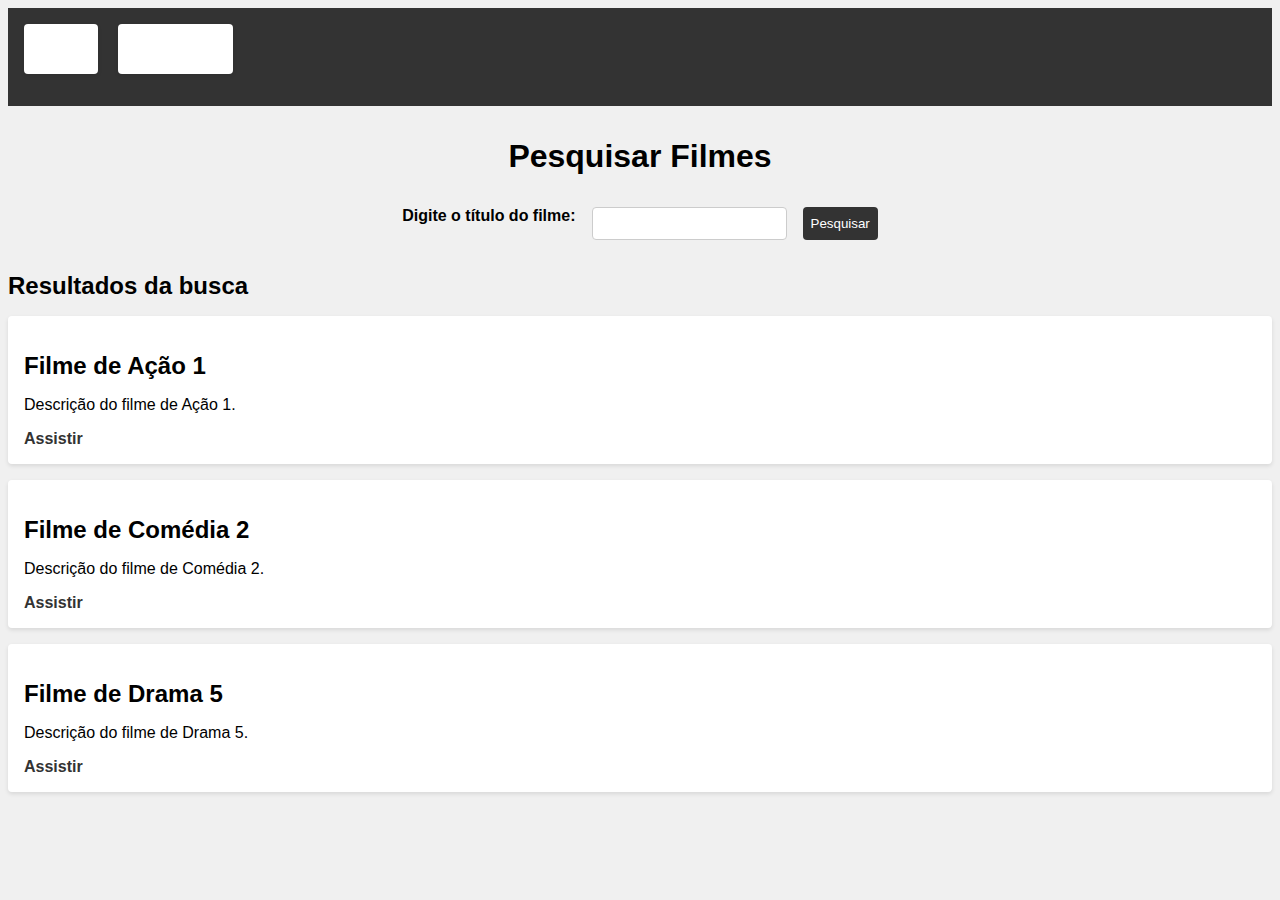
<file: busca.html>
<!DOCTYPE html>
<html lang="pt-br">
  <head>
    <meta charset="UTF-8" />
    <meta name="viewport" content="width=device-width, initial-scale=1.0" />
    <title>Pesquisar Filmes - Meu Site de Filmes</title>
    <style>
        body {
  font-family: Arial, sans-serif;
  background-color: #f0f0f0;
}

header {
  background-color: #333;
  color: #fff;
  padding: 1rem;
}

nav ul {
  margin: 0;
  padding: 0;
  list-style: none;
}

nav ul li {
  display: inline-block;
  margin-right: 1rem;
}

nav ul li:last-child {
  margin-right: 0;
}

nav ul li a {
  color: #fff;
  text-decoration: none;
}

h1 {
  margin: 2rem 0;
  font-size: 2rem;
  text-align: center;
}

form {
  display: flex;
  justify-content: center;
  margin-bottom: 2rem;
}

label {
  font-weight: bold;
  margin-right: 1rem;
}

input[type="text"],
input[type="email"],
input[type="password"] {
  padding: 0.5rem;
  margin-right: 1rem;
  border: 1px solid #ccc;
  border-radius: 4px;
}

button[type="submit"] {
  padding: 0.5rem;
  background-color: #333;
  color: #fff;
  border: none;
  border-radius: 4px;
  cursor: pointer;
}

h2 {
  font-size: 1.5rem;
  margin-bottom: 1rem;
}

ul {
  list-style: none;
  margin: 0;
  padding: 0;
}

li {
  background-color: #fff;
  padding: 1rem;
  margin-bottom: 1rem;
  border-radius: 4px;
  box-shadow: 0px 2px 4px rgba(0, 0, 0, 0.1);
}

a {
  color: #333;
  text-decoration: none;
  font-weight: bold;
}

a:hover {
  color: #000;
}

    </style>
    
  </head>
  <body>
    <header>
      <nav>
        <ul>
          <li><a href="index.html">Início</a></li>
          <li><a href="categorias.html">Categorias</a></li>
        </ul>
      </nav>
    </header>

    <h1>Pesquisar Filmes</h1>

    <form action="#" method="get">
      <label for="search">Digite o título do filme:</label>
      <input type="text" id="search" name="search" />
      <button type="submit">Pesquisar</button>
    </form>

    <h2>Resultados da busca</h2>

    <ul>
      <li>
        <h2>Filme de Ação 1</h2>
        <p>Descrição do filme de Ação 1.</p>
        <a href="#">Assistir</a>
      </li>
      <li>
        <h2>Filme de Comédia 2</h2>
        <p>Descrição do filme de Comédia 2.</p>
        <a href="#">Assistir</a>
      </li>
      <li>
        <h2>Filme de Drama 5</h2>
        <p>Descrição do filme de Drama 5.</p>
        <a href="#">Assistir</a>
      </li>
    </ul>
  </body>
</html>
</file>
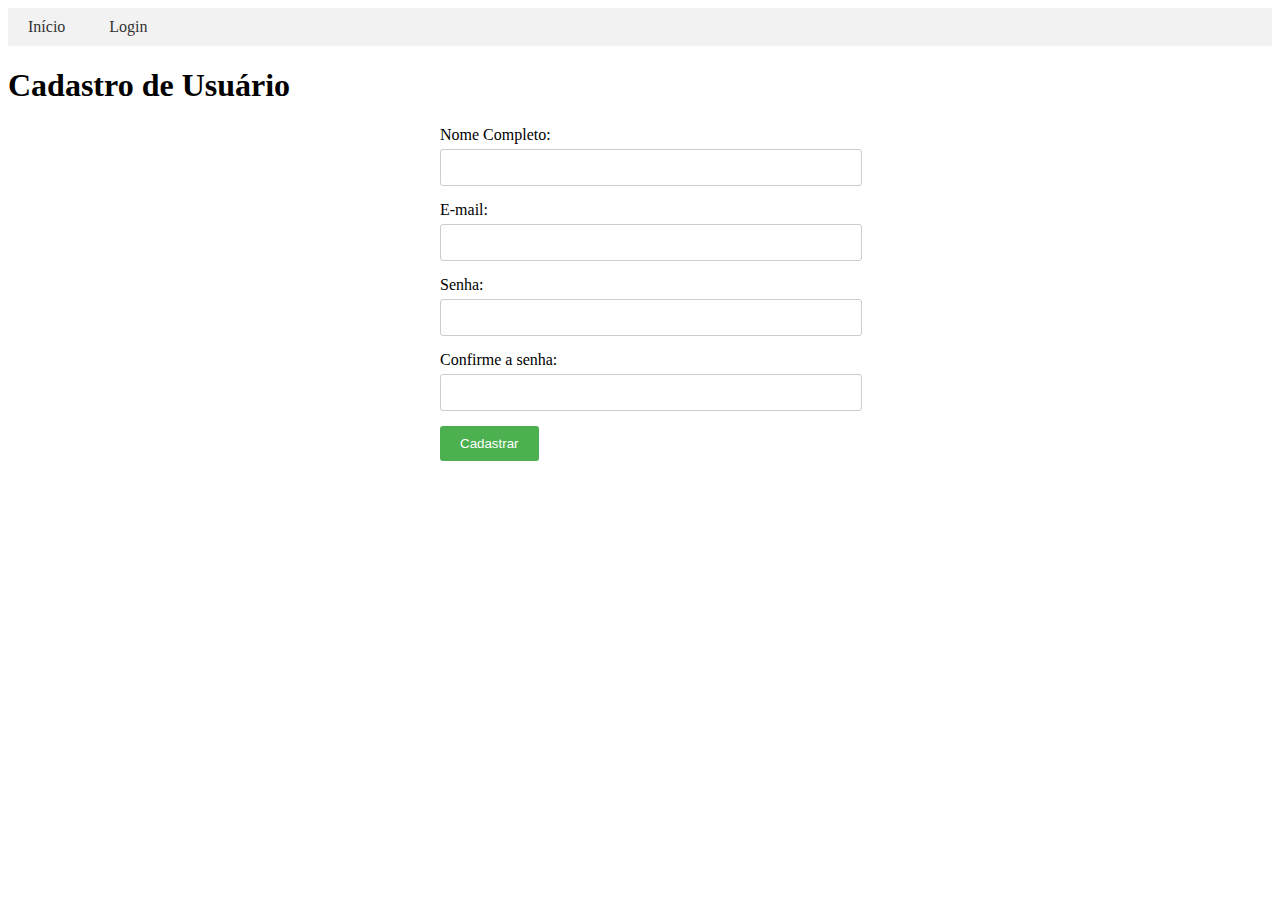
<file: cadastro.html>
<!DOCTYPE html>
<html lang="pt-br">
  <head>
    <meta charset="UTF-8" />
    <meta name="viewport" content="width=device-width, initial-scale=1.0" />
    <title>Cadastro - Meu Site de Filmes</title>
    <style>
        /* Estilos para o formulário de cadastro */
form {
  max-width: 400px;
  margin: 0 auto;
}

label {
  display: block;
  margin-bottom: 5px;
}

input[type="text"],
input[type="email"],
input[type="password"] {
  width: 100%;
  padding: 10px;
  border-radius: 3px;
  border: 1px solid #ccc;
  margin-bottom: 15px;
}

button[type="submit"] {
  background-color: #4CAF50;
  color: white;
  padding: 10px 20px;
  border: none;
  border-radius: 3px;
  cursor: pointer;
}

button[type="submit"]:hover {
  background-color: #3e8e41;
}

/* Estilos para o cabeçalho */
header {
  background-color: #f2f2f2;
  padding: 10px;
}

nav ul {
  list-style: none;
  margin: 0;
  padding: 0;
}

nav ul li {
  display: inline-block;
  margin-right: 20px;
}

nav ul li:last-child {
  margin-right: 0;
}

nav ul li a {
  color: #333;
  text-decoration: none;
  padding: 10px;
}

nav ul li a:hover {
  background-color: #ddd;
}

    </style>
  </head>
  <body>
    <header>
      <nav>
        <ul>
          <li><a href="index.html">Início</a></li>
          <li><a href="login.html">Login</a></li>
        </ul>
      </nav>
    </header>

    <h1>Cadastro de Usuário</h1>

    <form action="#" method="post">
      <label for="name">Nome Completo:</label>
      <input type="text" id="name" name="name" />

      <label for="email">E-mail:</label>
      <input type="email" id="email" name="email" />

      <label for="password">Senha:</label>
      <input type="password" id="password" name="password" />

      <label for="confirm-password">Confirme a senha:</label>
      <input type="password" id="confirm-password" name="confirm-password" />

      <button type="submit">Cadastrar</button>
    </form>
  </body>
</html>
</file>
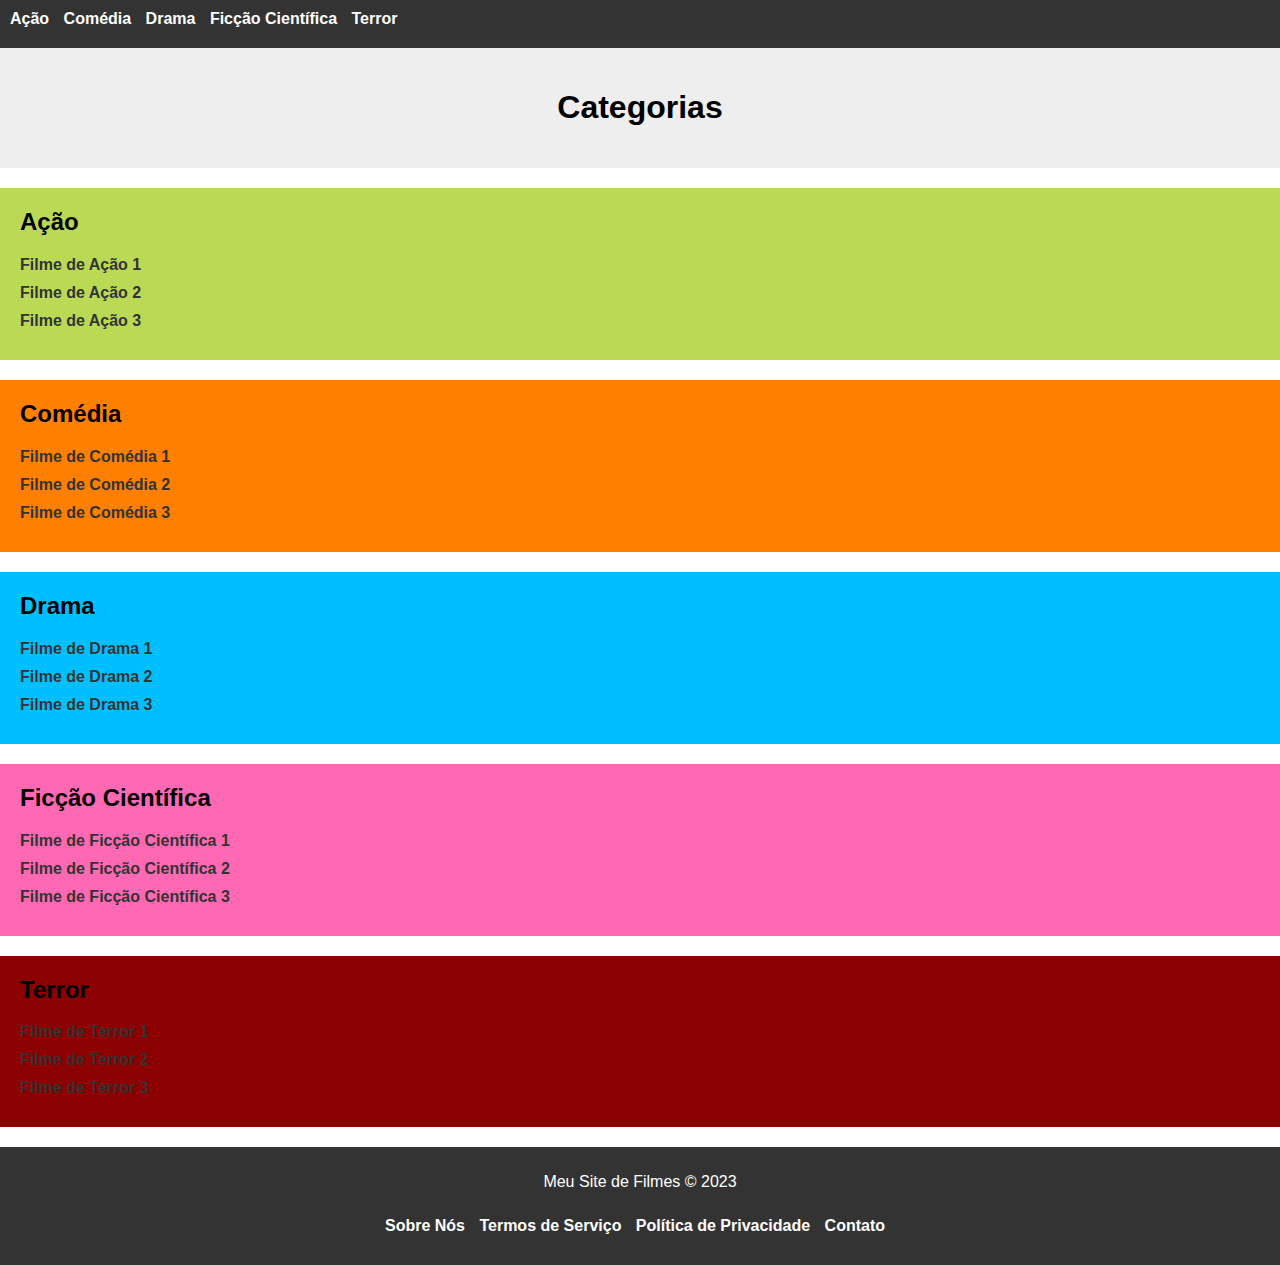
<file: categorias.html>
<!DOCTYPE html>
<html>
  <head>
    <meta charset="UTF-8">
    <title>Site de Filmes - Categorias</title>
    <style>
        /* Estilos gerais */

body {
  margin: 0;
  font-family: Arial, sans-serif;
}

nav {
  background-color: #333;
  color: #fff;
  padding: 10px;
}

nav ul {
  list-style: none;
  margin: 0;
  padding: 0;
}

nav li {
  display: inline-block;
  margin-right: 10px;
}

nav a {
  color: #fff;
  text-decoration: none;
}

header {
  background-color: #eee;
  padding: 20px;
  text-align: center;
}

section {
  background-color: #f2f2f2;
  padding: 20px;
  margin: 20px 0;
}

h2 {
  margin-top: 0;
}

ul {
  list-style: none;
  margin: 0;
  padding: 0;
}

li {
  margin-bottom: 10px;
}

a {
  color: #333;
  text-decoration: none;
  font-weight: bold;
}

/* Estilos específicos para cada categoria */

#acao {
  background-color: #bada55;
}

#comedia {
  background-color: #ff7f00;
}

#drama {
  background-color: #00bfff;
}

#ficcao {
  background-color: #ff69b4;
}

#terror {
  background-color: #8b0000;
}

/* Estilos do rodapé */

footer {
  background-color: #333;
  color: #fff;
  padding: 10px;
  text-align: center;
}

footer ul {
  list-style: none;
  margin: 0;
  padding: 0;
}

footer li {
  display: inline-block;
  margin-right: 10px;
}

footer a {
  color: #fff;
  text-decoration: none;
}

    </style>
  </head>
  <body>
    <nav>
      <ul>
        <li><a href="#acao">Ação</a></li>
        <li><a href="#comedia">Comédia</a></li>
        <li><a href="#drama">Drama</a></li>
        <li><a href="#ficcao">Ficção Científica</a></li>
        <li><a href="#terror">Terror</a></li>
      </ul>
    </nav>
    
    <header>
      <h1>Categorias</h1>
    </header>
    
    <section id="acao">
      <h2>Ação</h2>
      <ul>
        <li><a href="#">Filme de Ação 1</a></li>
        <li><a href="#">Filme de Ação 2</a></li>
        <li><a href="#">Filme de Ação 3</a></li>
      </ul>
    </section>
    
    <section id="comedia">
      <h2>Comédia</h2>
      <ul>
        <li><a href="#">Filme de Comédia 1</a></li>
        <li><a href="#">Filme de Comédia 2</a></li>
        <li><a href="#">Filme de Comédia 3</a></li>
      </ul>
    </section>
    
    <section id="drama">
      <h2>Drama</h2>
      <ul>
        <li><a href="#">Filme de Drama 1</a></li>
        <li><a href="#">Filme de Drama 2</a></li>
        <li><a href="#">Filme de Drama 3</a></li>
      </ul>
    </section>
    
    <section id="ficcao">
      <h2>Ficção Científica</h2>
      <ul>
        <li><a href="#">Filme de Ficção Científica 1</a></li>
        <li><a href="#">Filme de Ficção Científica 2</a></li>
        <li><a href="#">Filme de Ficção Científica 3</a></li>
      </ul>
    </section>
    
    <section id="terror">
      <h2>Terror</h2>
      <ul>
        <li><a href="#">Filme de Terror 1</a></li>
        <li><a href="#">Filme de Terror 2</a></li>
        <li><a href="#">Filme de Terror 3</a></li>
      </ul>
    </section>
    
    <footer>
        <p>Meu Site de Filmes &copy; 2023</p>
        <nav>
          <ul>
            <li><a href="#">Sobre Nós</a></li>
            <li><a href="#">Termos de Serviço</a></li>
            <li><a href="#">Política de Privacidade</a></li>
            <li><a href="#">Contato</a></li>
          </ul>
        </nav>
      </footer>
  </body>
</html>
</file>
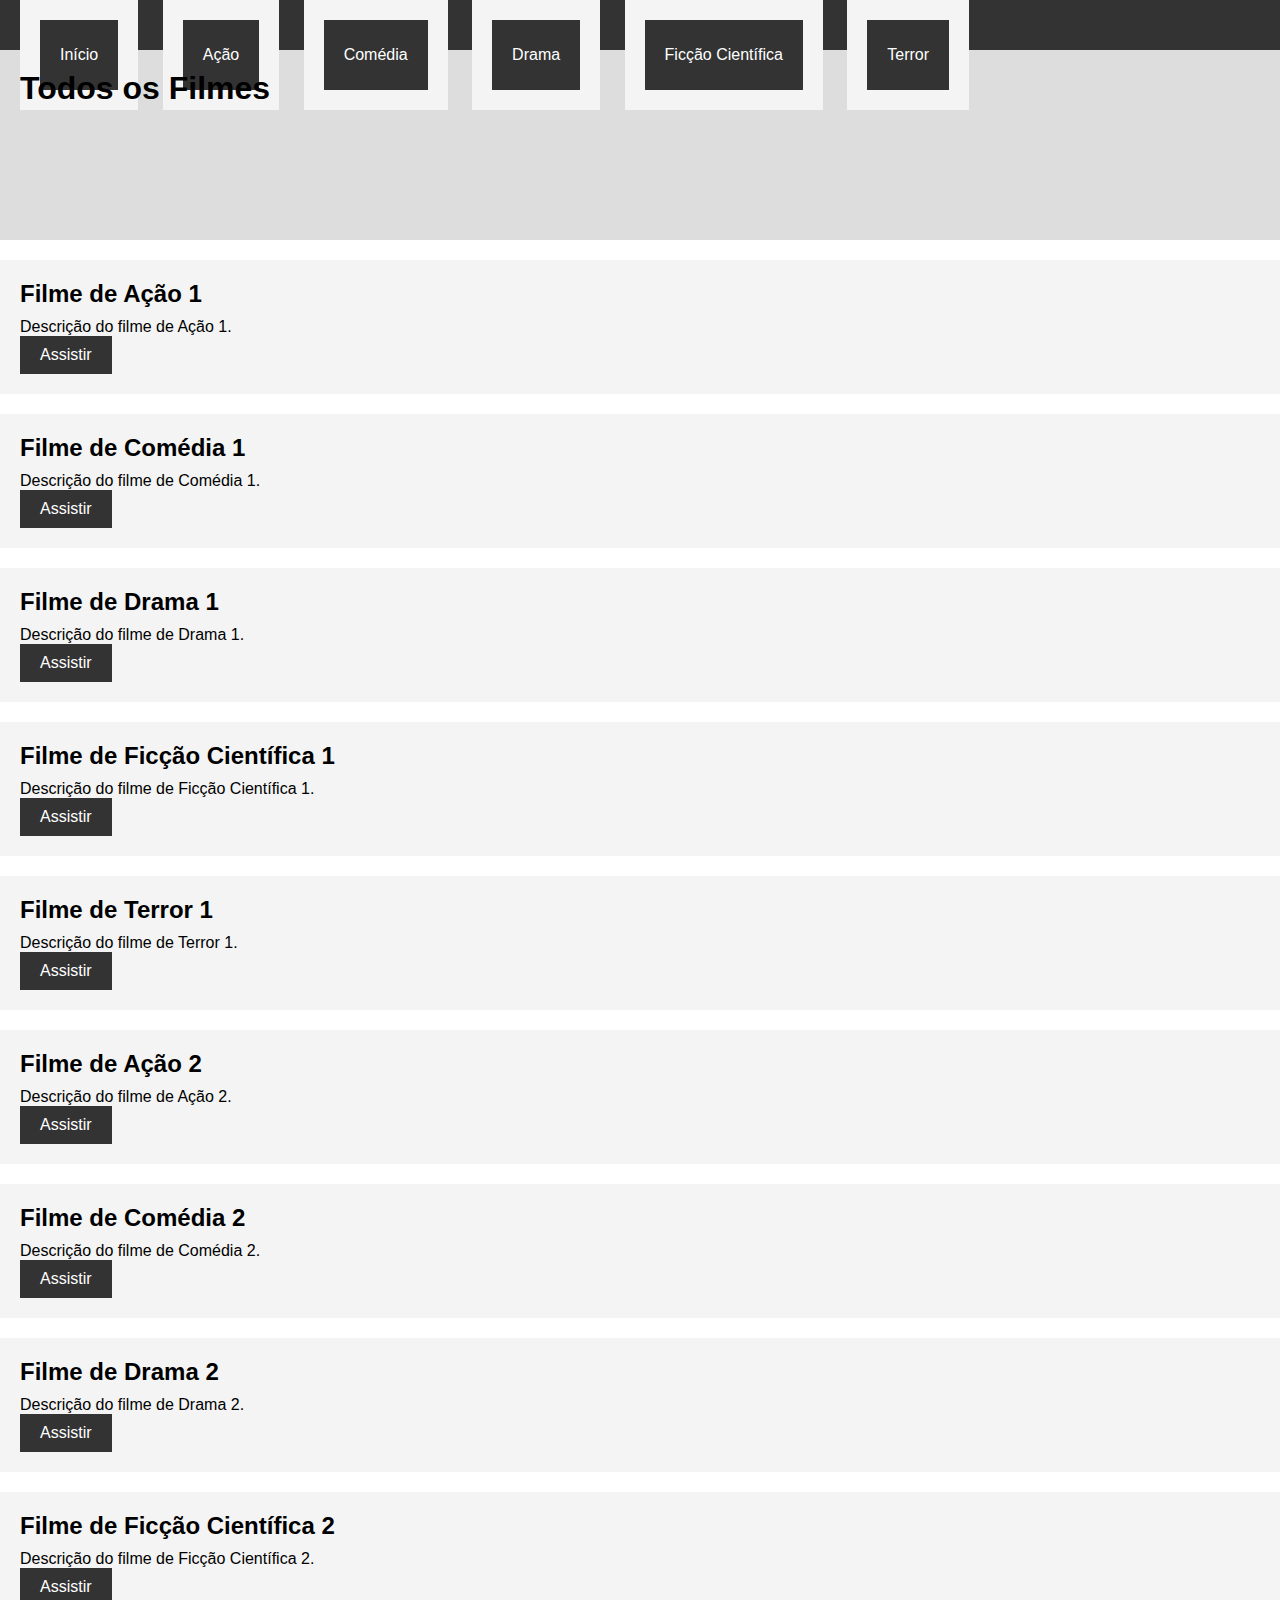
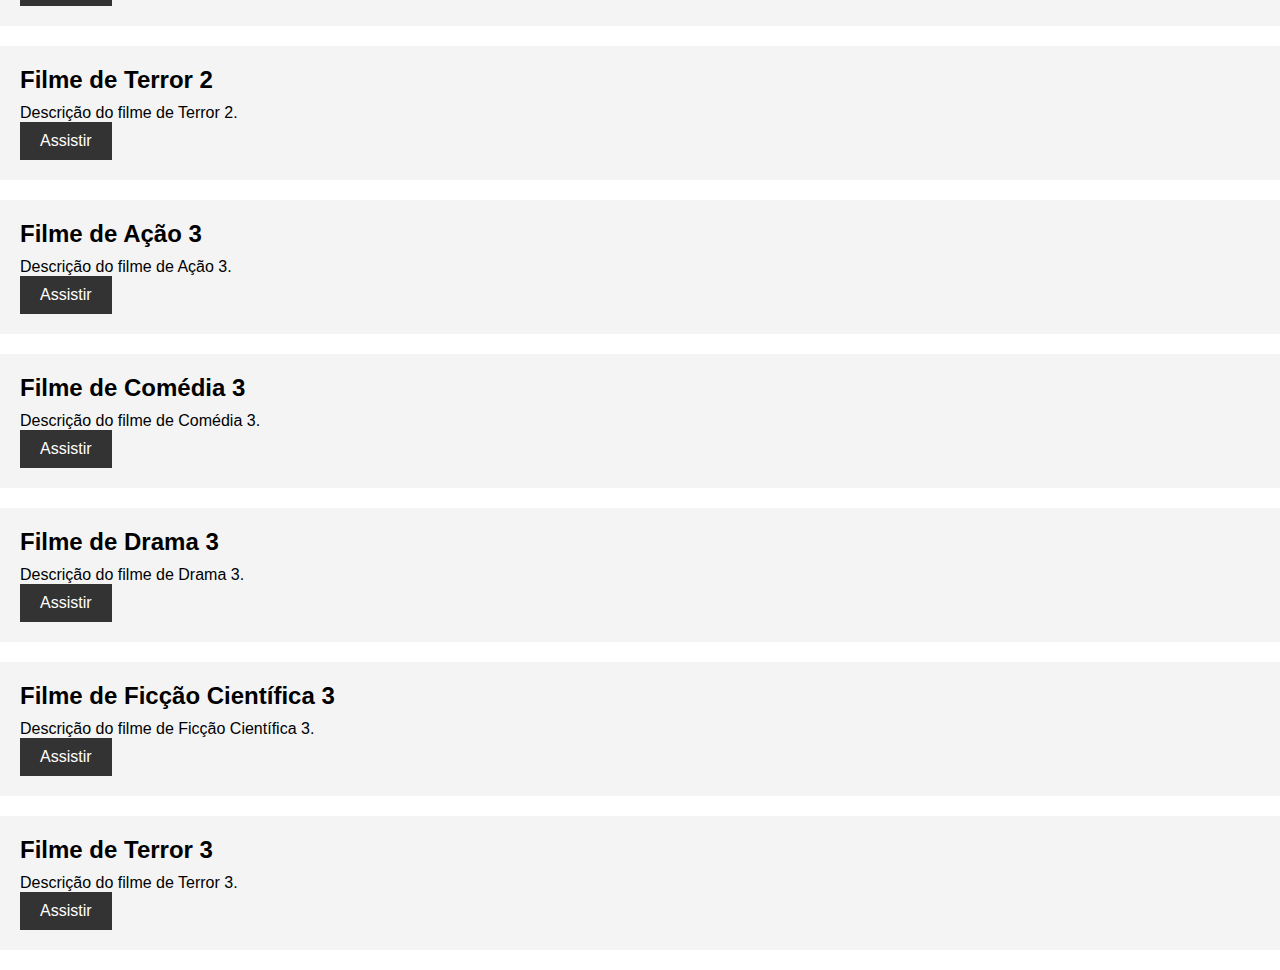
<file: filmes.html>
<!DOCTYPE html>
<html>
  <head>
    <meta charset="UTF-8">
    <title>Site de Filmes - Todos os Filmes</title>
    <style>
        /* Estilo para a página de filmes */
body {
  font-family: Arial, sans-serif;
  margin: 0;
  padding: 0;
}

nav {
  background-color: #333;
  color: #fff;
  height: 50px;
  line-height: 50px;
  padding: 0 20px;
}

nav ul {
  margin: 0;
  padding: 0;
  list-style: none;
}

nav li {
  display: inline-block;
  margin-right: 20px;
}

nav a {
  color: #fff;
  text-decoration: none;
}

nav a:hover {
  color: #ddd;
}

header {
  background-color: #ddd;
  height: 150px;
  padding: 20px;
}

h1 {
  margin: 0;
}

ul {
  margin: 20px 0;
  padding: 0;
  list-style: none;
}

li {
  margin: 0 0 20px;
  padding: 20px;
  background-color: #f4f4f4;
}

h2 {
  margin: 0 0 10px;
}

p {
  margin: 0;
}

a {
  display: inline-block;
  padding: 10px 20px;
  background-color: #333;
  color: #fff;
  text-decoration: none;
}

a:hover {
  background-color: #555;
}

    </style>
  </head>
  <body>
    <nav>
      <ul>
        <li><a href="#">Início</a></li>
        <li><a href="#acao">Ação</a></li>
        <li><a href="#comedia">Comédia</a></li>
        <li><a href="#drama">Drama</a></li>
        <li><a href="#ficcao">Ficção Científica</a></li>
        <li><a href="#terror">Terror</a></li>
      </ul>
    </nav>
    
    <header>
      <h1>Todos os Filmes</h1>
    </header>
    
    <ul>
      <li>
        <h2>Filme de Ação 1</h2>
        <p>Descrição do filme de Ação 1.</p>
        <a href="#">Assistir</a>
      </li>
      <li>
        <h2>Filme de Comédia 1</h2>
        <p>Descrição do filme de Comédia 1.</p>
        <a href="#">Assistir</a>
      </li>
      <li>
        <h2>Filme de Drama 1</h2>
        <p>Descrição do filme de Drama 1.</p>
        <a href="#">Assistir</a>
      </li>
      <li>
        <h2>Filme de Ficção Científica 1</h2>
        <p>Descrição do filme de Ficção Científica 1.</p>
        <a href="#">Assistir</a>
      </li>
      <li>
        <h2>Filme de Terror 1</h2>
        <p>Descrição do filme de Terror 1.</p>
        <a href="#">Assistir</a>
      </li>
      <li>
        <h2>Filme de Ação 2</h2>
        <p>Descrição do filme de Ação 2.</p>
        <a href="#">Assistir</a>
      </li>
      <li>
        <h2>Filme de Comédia 2</h2>
        <p>Descrição do filme de Comédia 2.</p>
        <a href="#">Assistir</a>
      </li>
      <li>
        <h2>Filme de Drama 2</h2>
        <p>Descrição do filme de Drama 2.</p>
        <a href="#">Assistir</a>
      </li>
      <li>
        <h2>Filme de Ficção Científica 2</h2>
        <p>Descrição do filme de Ficção Científica 2.</p>
        <a href="#">Assistir</a>
      </li>
      <li>
        <h2>Filme de Terror 2</h2>
        <p>Descrição do filme de Terror 2.</p>
        <a href="#">Assistir</a>
      </li>
      <li>
        <h2>Filme de Ação 3
        </h2>
        <p>Descrição do filme de Ação 3.</p>
        <a href="#">Assistir</a>
      </li>
      <li>
        <h2>Filme de Comédia 3</h2>
        <p>Descrição do filme de Comédia 3.</p>
        <a href="#">Assistir</a>
      </li>
      <li>
        <h2>Filme de Drama 3</h2>
        <p>Descrição do filme de Drama 3.</p>
        <a href="#">Assistir</a>
      </li>
      <li>
        <h2>Filme de Ficção Científica 3</h2>
        <p>Descrição do filme de Ficção Científica 3.</p>
        <a href="#">Assistir</a>
      </li>
      <li>
        <h2>Filme de Terror 3</h2>
        <p>Descrição do filme de Terror 3.</p>
        <a href="#">Assistir</a>
      </li>
    </ul>
  </body>
</html>
</file>
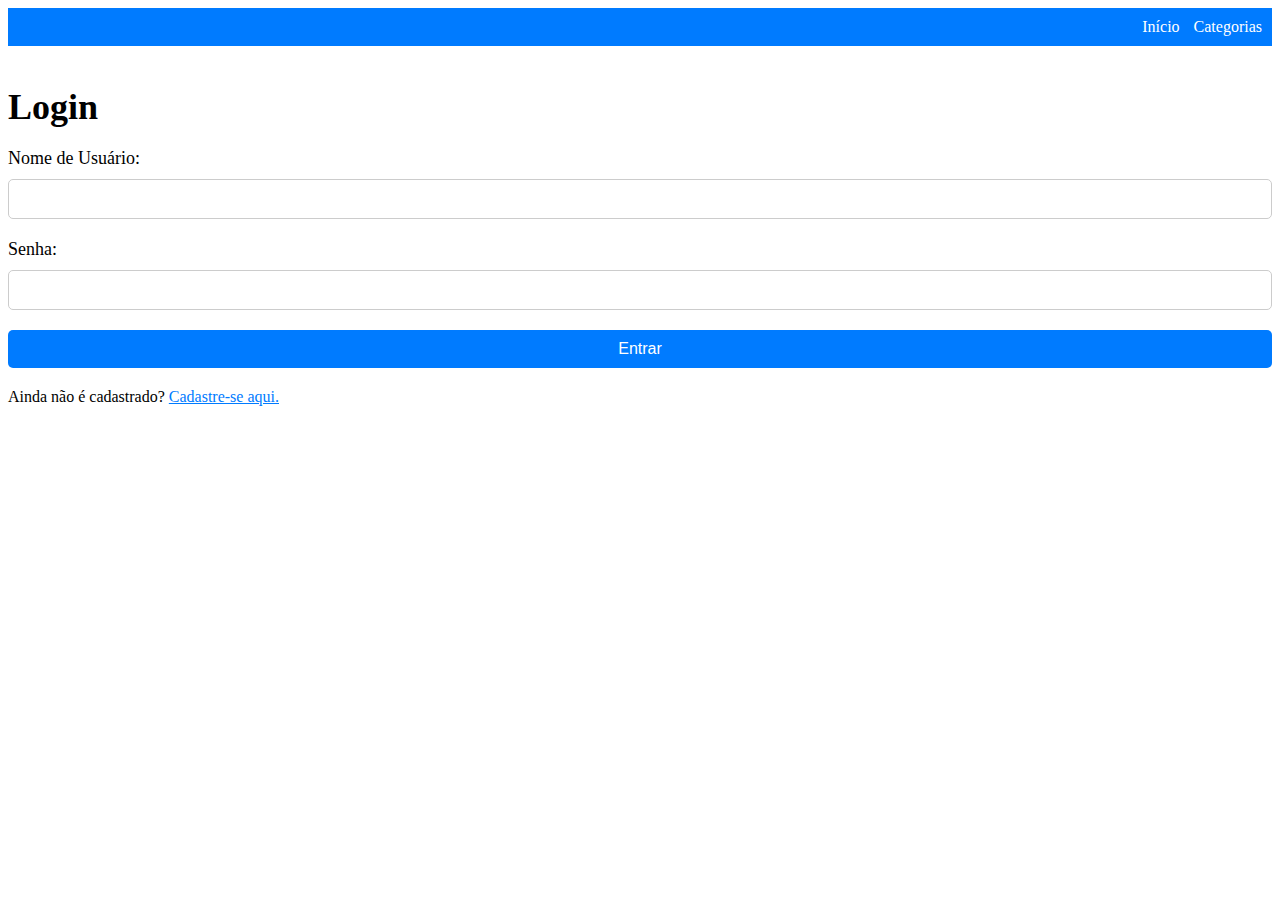
<file: login.html>
<!DOCTYPE html>
<html lang="pt-br">
  <head>
    <meta charset="UTF-8" />
    <meta name="viewport" content="width=device-width, initial-scale=1.0" />
    <title>Login - Meu Site de Filmes</title>
    <style>
        /* Estilos para a seção de login */
header {
  background-color: #007bff;
  color: #fff;
  padding: 10px;
}

nav {
  display: flex;
  justify-content: flex-end;
}

nav ul {
  list-style: none;
  margin: 0;
  padding: 0;
}

nav li {
  display: inline-block;
  margin-left: 10px;
}

nav a {
  color: #fff;
  text-decoration: none;
}

h1 {
  font-size: 36px;
  margin-top: 40px;
  margin-bottom: 20px;
}

form {
  display: flex;
  flex-direction: column;
  margin-bottom: 20px;
}

label {
  font-size: 18px;
  margin-bottom: 10px;
}

input[type="text"],
input[type="password"] {
  padding: 10px;
  font-size: 16px;
  border: 1px solid #ccc;
  border-radius: 5px;
  margin-bottom: 20px;
}

button[type="submit"] {
  background-color: #007bff;
  color: #fff;
  padding: 10px 20px;
  font-size: 16px;
  border: none;
  border-radius: 5px;
  cursor: pointer;
}

button[type="submit"]:hover {
  background-color: #0069d9;
}

p {
  font-size: 16px;
  margin-bottom: 20px;
}

p a {
  color: #007bff;
}

    </style>
  </head>
  <body>
    <header>
      <nav>
        <ul>
          <li><a href="index.html">Início</a></li>
          <li><a href="categorias.html">Categorias</a></li>
        </ul>
      </nav>
    </header>

    <h1>Login</h1>

    <form action="#" method="post">
      <label for="username">Nome de Usuário:</label>
      <input type="text" id="username" name="username" />

      <label for="password">Senha:</label>
      <input type="password" id="password" name="password" />

      <button type="submit">Entrar</button>
    </form>

    <p>Ainda não é cadastrado? <a href="#">Cadastre-se aqui.</a></p>
  </body>
</html>
</file>
